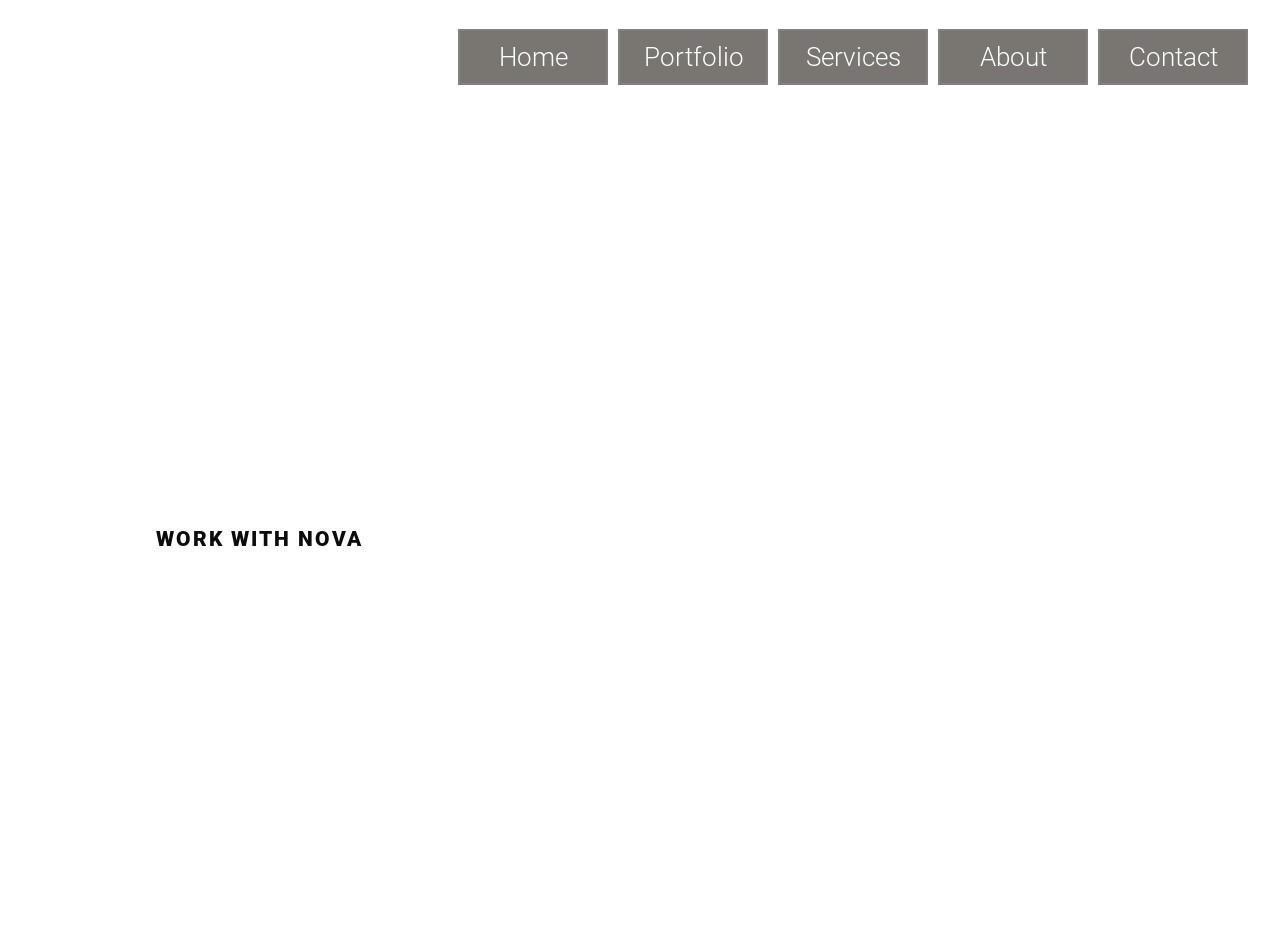
<file: index.html>
<!DOCTYPE html>
<html lang="en-GB">
    <head>
        <title> NOVA Designs - Home </title>

        <link href="style.css" rel="stylesheet">
    </head>

    <body>
        <header class="header-container">
            <nav class="nav-bar">
                <div class="logo">
                    <p style="font-family: 'Roboto';">
                        NOVA
                    </p>
                </div>
                
                <div class="nav-menu">
                    <ul>
                        <li><button href="index.html"> Home </button></li>
                        <li><button href="portfolio.html"> Portfolio </button></li>
                        <li><button href="services.html"> Services </button></li>
                        <li><button href="about.html"> About </button></li>
                        <li><button href="contact.html"> Contact </button></li>
                    </ul>
                </div>
            </nav>

            <section class="design-section">
                <div>
                    <button href="contact.html"> WORK WITH NOVA </button>
                </div>

                <div class="design-text">
                    <h1>
                        Designs by Nova
                    </h1>

                    <p>
                        Nova's portfolio website is an expression of her abilities to innovate through design. Just as her creations know no bounds, her designs embrace the same spirit. Elegant, beautiful and functional.
                        <br><br>
                        &minus; this describes the soul of anything Made by Nova."
                    </p>
                </div>
            </section>
        </header>
    </body>
</html>
</file>
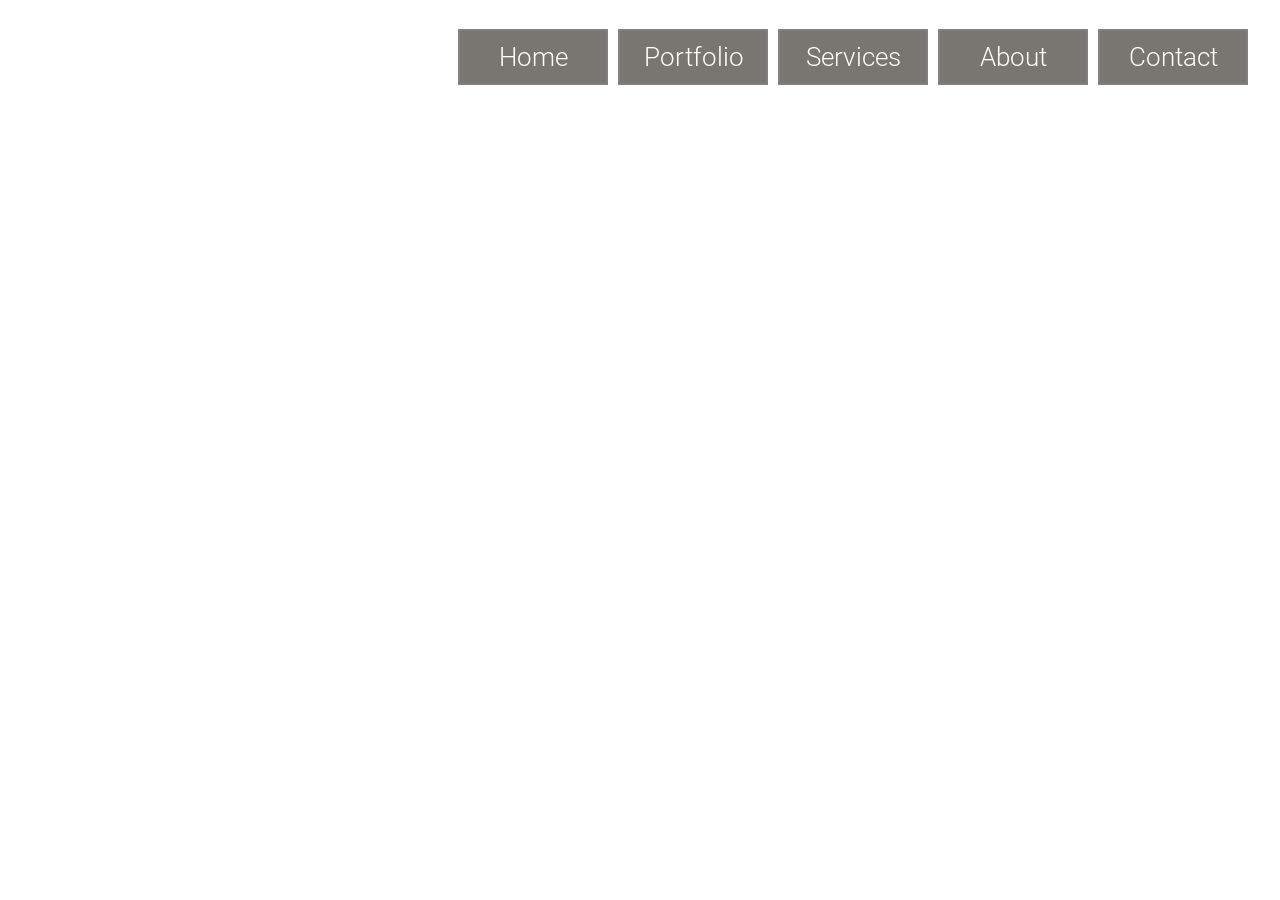
<file: about.html>
<!DOCTYPE html>
<html lang="en-GB">
    <head>
        <title> NOVA Designs - About </title>

        <link href="style.css" rel="stylesheet">
    </head>

    <body>
        <div class="about-page-container">
            <nav class="nav-bar">
                <div class="logo">
                    <p style="font-family: 'Roboto';">
                        NOVA
                    </p>
                </div>
                
                <div class="nav-menu">
                    <ul>
                        <li><button type="button" onclick="document.location='index.html'"> Home </button></li>
                        <li><button type="button" onclick="document.location='portfolio.html'"> Portfolio </button></li>
                        <li><button type="button" onclick="document.location='services.html'"> Services </button></li>
                        <li><button type="button" onclick="document.location='about.html'"> About </button></li>
                        <li><button type="button" onclick="document.location='contact.html'"> Contact </button></li>
                    </ul>
                </div>
            </nav>

            <section class="about-section">
                <div class="#">
                    
                </div>
            </section>
        </div>
    </body>
</html>
</file>
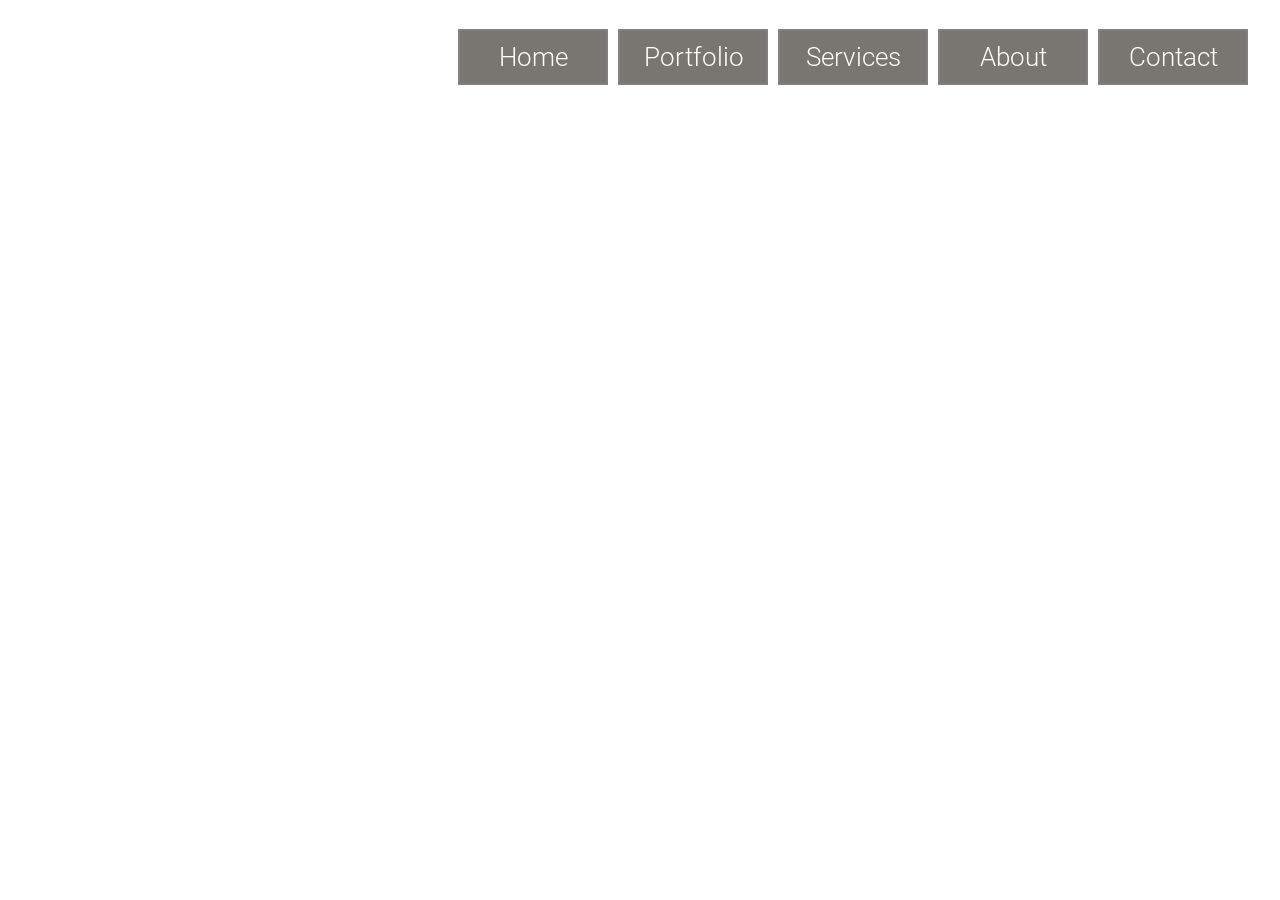
<file: contact.html>
<!DOCTYPE html>
<html lang="en-GB">
    <head>
        <title> NOVA Designs - Contact </title>

        <link href="style.css" rel="stylesheet">
    </head>

    <body>
        <div class="contact-page-container">
            <nav class="nav-bar">
                <div class="logo">
                    <p style="font-family: 'Roboto';">
                        NOVA
                    </p>
                </div>
                
                <div class="nav-menu">
                    <ul>
                        <li><button type="button" onclick="document.location='index.html'"> Home </button></li>
                        <li><button type="button" onclick="document.location='portfolio.html'"> Portfolio </button></li>
                        <li><button type="button" onclick="document.location='services.html'"> Services </button></li>
                        <li><button type="button" onclick="document.location='about.html'"> About </button></li>
                        <li><button type="button" onclick="document.location='contact.html'"> Contact </button></li>
                    </ul>
                </div>
            </nav>

            <section class="contact-section">
                <div class="#">
                    
                </div>
            </section>
        </div>
    </body>
</html>
</file>
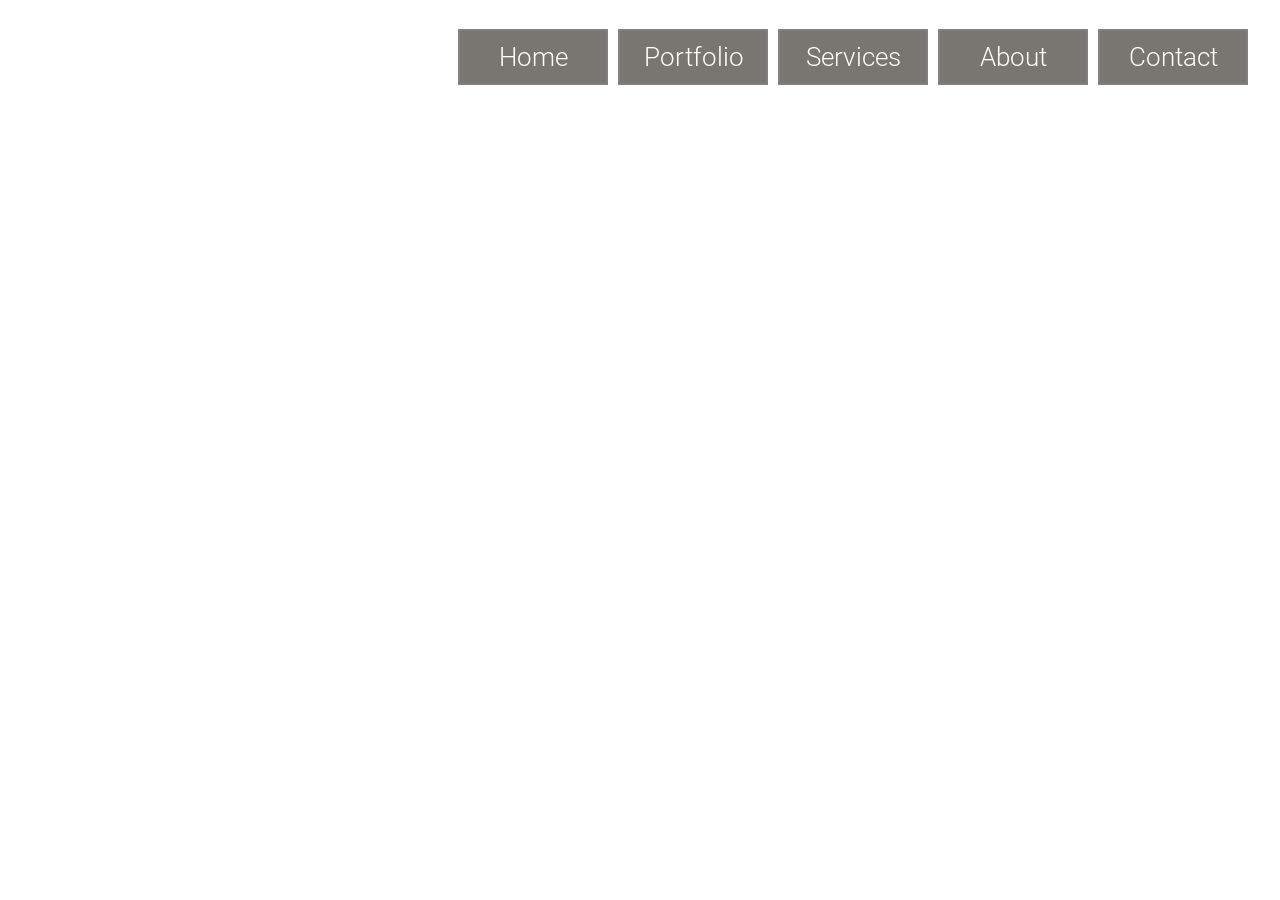
<file: services.html>
<!DOCTYPE html>
<html lang="en-GB">
    <head>
        <title> NOVA Designs - Services </title>

        <link href="style.css" rel="stylesheet">
    </head>

    <body>
        <div class="services-page-container">
            <nav class="nav-bar">
                <div class="logo">
                    <p style="font-family: 'Roboto';">
                        NOVA
                    </p>
                </div>
                
                <div class="nav-menu">
                    <ul>
                        <li><button type="button" onclick="document.location='index.html'"> Home </button></li>
                        <li><button type="button" onclick="document.location='portfolio.html'"> Portfolio </button></li>
                        <li><button type="button" onclick="document.location='services.html'"> Services </button></li>
                        <li><button type="button" onclick="document.location='about.html'"> About </button></li>
                        <li><button type="button" onclick="document.location='contact.html'"> Contact </button></li>
                    </ul>
                </div>
            </nav>

            <section class="services-section">
                <div class="#">
                    
                </div>
            </section>
        </div>
    </body>
</html>
</file>
<file: style.css>
/* -------- Global Styles -------- */
p {
    font-family: 'Roboto';
    font-size: 30px;
    color: #ffffff;
}

h1 {
  font-family: 'Roboto Thin';
}
/* --------------------------------------------------------- */
/* -------- Fonts -------- */
@font-face {
  font-family: 'Roboto';
  src: url('Fonts/Roboto/Roboto-Regular.ttf');
}
@font-face {
  font-family: 'Roboto Black';
  src: url('Fonts/Roboto/Roboto-Black.ttf');
}
@font-face {
  font-family: 'Roboto Black Italic';
  src: url('Fonts/Roboto/Roboto-BlackItalic.ttf');
}
@font-face {
  font-family: 'Roboto Bold';
  src: url('Fonts/Roboto/Roboto-Bold.ttf');
}
@font-face {
  font-family: 'Roboto Bold Italic';
  src: url('Fonts/Roboto/Roboto-BoldItalic.ttf');
}
@font-face {
  font-family: 'Roboto Italic';
  src: url('Fonts/Roboto/Roboto-Italic.ttf');
}
@font-face {
  font-family: 'Roboto Light';
  src: url('Fonts/Roboto/Roboto-Light.ttf');
}
@font-face {
  font-family: 'Roboto Light Italic';
  src: url('Fonts/Roboto/Roboto-LightItalic.ttf');
}
@font-face {
  font-family: 'Roboto Medium';
  src: url('Fonts/Roboto/Roboto-Medium.ttf');
}
@font-face {
  font-family: 'Roboto Medium Italic';
  src: url('Fonts/Roboto/Roboto-MediumItalic.ttf');
}
@font-face {
  font-family: 'Roboto Thin';
  src: url('Fonts/Roboto/Roboto-Thin.ttf');
}
@font-face {
  font-family: 'Roboto Thin Italic';
  src: url('Fonts/Roboto/Roboto-ThinItalic.ttf');
}
/* --------------------------------------------------------- */
/* -------- Navigation Styles -------- */
.nav-bar {
    width: 100%;
    justify-content: space-between;
    display: flex;
}

.logo {
    margin-top: 40px;
    margin-left: 49px;
}

.logo p {
    margin: 0;
    text-align: center;
    font-size: 39px;
    letter-spacing: 2px;
}

.nav-bar ul {
    list-style: none;
    top: 0;
    left: 0;
    margin: 0;
    padding: 0;
    display: flex;
}

.nav-bar li {
    margin: auto 5px;
}

.nav-bar button {
  color: #ffffff;
  background-color: rgba(64, 60, 55, 0.7) /*#312C24*/;
  font-family: 'Roboto Light';
  font-size: 26px;
  padding: 11px 24px 11px 24px;
  border: 2px solid grey;
  cursor: pointer;
  box-sizing: border-box;
  width: 150px;
}

.nav-menu {
  margin-top: 29px;
  margin-right: 27px;
}
/* --------------------------------------------------------- */
/* -------- Body Styles -------- */
body {
    margin: 0;
}

.home-page-container {
    display: block;
    top: 0;
    left: 0;
    background-color: #0C0C0C;
    background-image: url(Images/hero-image.jpg);
    background-size: 115%;
    background-repeat: no-repeat;
    background-position-x: 4px;
    background-position-y: -36px;
    width: 100%;
    height: 100vh;
}

.portfolio-page-container {
    display: block;
    top: 0;
    left: 0;
    background-color: #1B1F24;
    width: 100%;
    height: 100vh;
}

.services-page-container {
    display: block;
    top: 0;
    left: 0;
    background-image: url(#);
    background-size: cover;
    background-repeat: no-repeat;
    width: 100%;
    height: 100vh;
}

.about-page-container {
    display: block;
    top: 0;
    left: 0;
    background-image: url(#);
    background-size: cover;
    background-repeat: no-repeat;
    width: 100%;
    height: 100vh;
}

.contact-page-container {
    display: block;
    top: 0;
    left: 0;
    background-image: url(#);
    background-size: cover;
    background-repeat: no-repeat;
    width: 100%;
    height: 100vh;
}
/* --------------------------------------------------------- */
/* -------- Section Styles -------- */
.design-section {
  display: flex;
  width: 50%;
  margin-top: 421px;
  margin-left: 73px;
  /*border: 1px white solid;*/
  flex-direction: column;
}

.design-section button {
  background-color: #ffffff;
  color: #0C0C0C;
  border: none;
  cursor: pointer;
  font-family: 'Roboto Black';
  font-size: 21px; 
  padding: 20px 83px 20px 83px;
  letter-spacing: 2px;
  text-align: center;
}

.design-text h1 {
  color: #ffffff;
  font-size: 80px;
  margin: 30px 0px 0px 0px;
  letter-spacing: 3px;
}

.design-text p {
  font-family: 'Roboto Light';
  font-size: 26px;
  letter-spacing: 0.5px;
  line-height: 34px;
  width: 690px;
  margin: 42px 0px 0px 0px;
}

.portfolio-section {
  margin-top: 10px;
  margin-bottom: 160px;
}

.portfolio-section .gallery-container {
  display: grid;
  grid-template-columns: 1fr 1fr 1fr 1fr;
  width: 75vw;
  margin: 20px auto;
}

.portfolio-section .gallery-container img {
  margin: 10px;
  padding: 0px;
  position: relative;
  box-sizing: border-box;
}
/* --------------------------------------------------------- */
/* -------- Media Queries -------- */

/* --------------------------------------------------------- */
</file>
